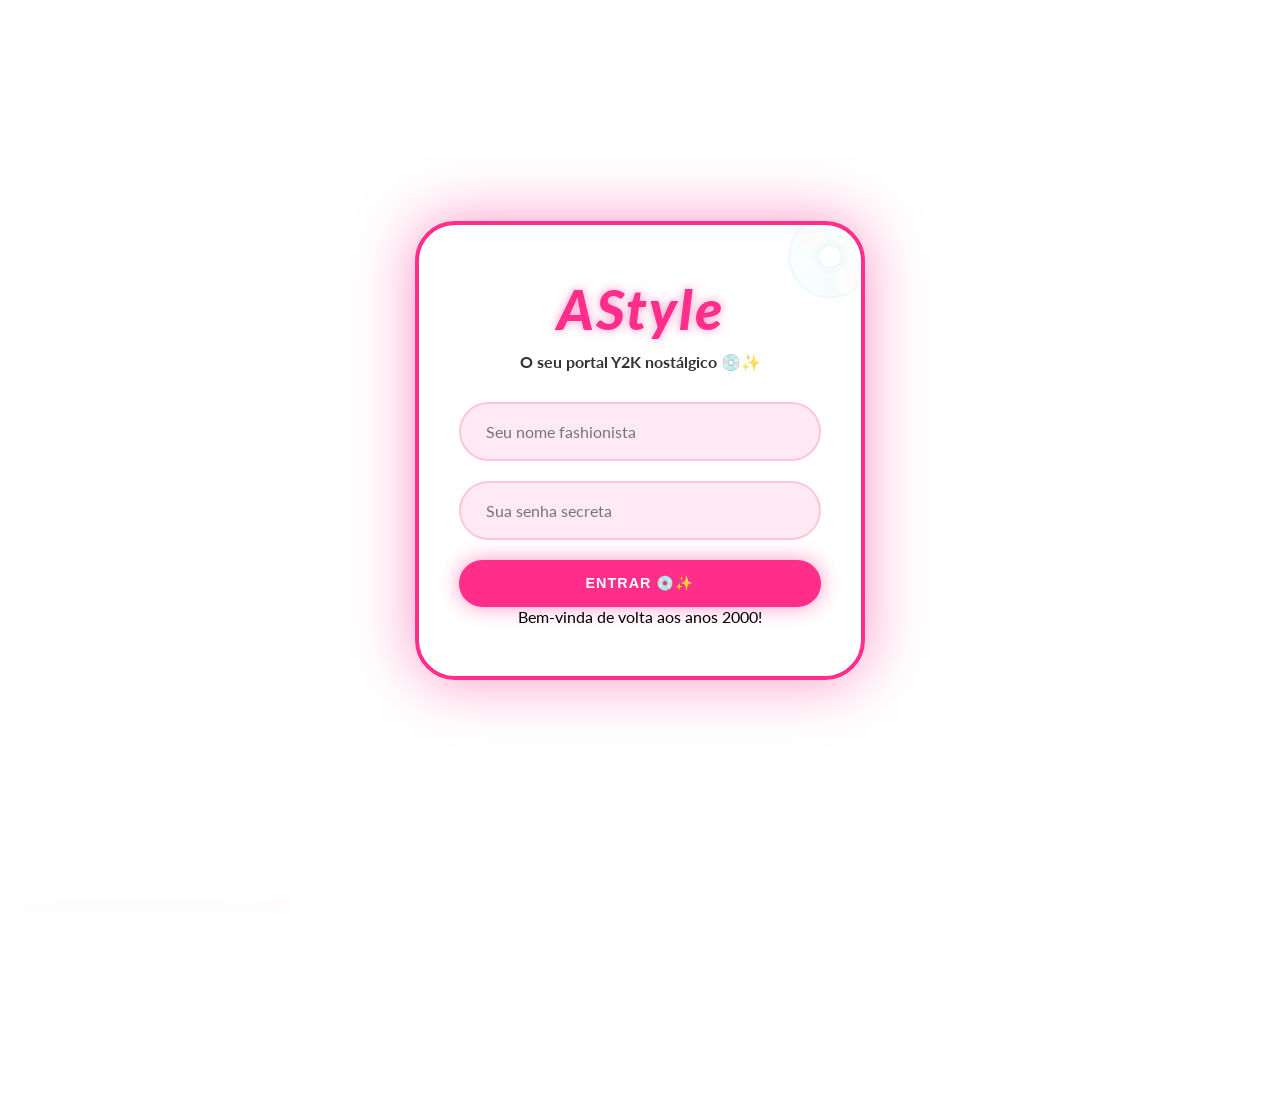
<file: index.html>
<!DOCTYPE html>
<html lang="pt-BR">
<head>
    <meta charset="UTF-8">
    <meta name="viewport" content="width=device-width, initial-scale=1.0">
    <title>AStyle - Y2K Fashion & Style</title>
    <link rel="preconnect" href="https://fonts.googleapis.com">
    <link href="https://fonts.googleapis.com/css2?family=Lato:ital,wght@0,100;0,300;0,400;0,700;0,900;1,100;1,300;1,400;1,700;1,900&display=swap" rel="stylesheet">

    <!-- Font Awesome for icons -->
    <link rel="stylesheet" href="https://cdnjs.cloudflare.com/ajax/libs/font-awesome/6.5.1/css/all.min.css">
    <link rel="stylesheet" href="style.css">
</head>
<body class="light-theme locked">
    
    <!-- Background Particles -->
    <div id="bg-particles"></div>

    <!-- Custom Cursor -->
    <div id="custom-cursor">✨</div>

    <!-- Auth Screen -->

    <div id="auth-overlay" class="auth-overlay">
        <div class="auth-card">
            <div class="auth-header">
                <h1 class="logo">AStyle</h1>
                <p>O seu portal Y2K nostálgico 💿✨</p>


            </div>

            
            <form id="login-form" class="auth-form">
                <input type="text" id="username" placeholder="Seu nome fashionista" required>
                <input type="password" id="password" placeholder="Sua senha secreta" required>
                <button type="submit" class="btn btn-primary btn-block">Entrar 💿✨</button>


            </form>
            
            <div class="auth-footer">
                <p>Bem-vinda de volta aos anos 2000!</p>
            </div>
        </div>
    </div>
    
    <!-- Mobile Header -->
    <header class="mobile-header">
        <div class="mobile-logo">AStyle</div>
        <button id="hamburger-btn" aria-label="Abrir Menu">
            <i class="fas fa-bars"></i>
        </button>
    </header>

    <!-- Sidebar Navigation -->
    <nav id="sidebar" class="sidebar">
        <div class="sidebar-header">
            <div class="logo">AStyle</div>
            <button id="collapse-btn" class="desktop-only" aria-label="Recolher Menu">
                <i class="fas fa-chevron-left"></i>
            </button>
            <button id="close-mobile-btn" class="mobile-only" aria-label="Fechar Menu">
                <i class="fas fa-times"></i>
            </button>
        </div>

        <ul class="nav-links">
            <li>
                <a href="#home" class="nav-item active">
                    <i class="fas fa-house"></i>
                    <span>🏠 Home</span>
                </a>
            </li>
            <li>
                <a href="#moda" class="nav-item">
                    <i class="fas fa-shirt"></i>
                    <span>👗 Moda</span>
                </a>
            </li>
            <li>
                <a href="#historia" class="nav-item">
                    <i class="fas fa-book"></i>
                    <span>📚 História</span>
                </a>
            </li>
            <li>
                <a href="#musica" class="nav-item">
                    <i class="fas fa-music"></i>
                    <span>🎧 Música</span>
                </a>
            </li>
            <li>
                <a href="#beleza" class="nav-item">
                    <i class="fas fa-sparkles"></i>
                    <span>💄 Beleza</span>
                </a>
            </li>
            <li>
                <a href="#contato" class="nav-item">
                    <i class="fas fa-envelope"></i>
                    <span>📞 Contato</span>
                </a>
            </li>
        </ul>

        <div class="sidebar-footer">
            <button id="theme-toggle" class="theme-toggle" aria-label="Alternar Tema">
                <i class="fas fa-sun" id="theme-icon"></i>
                <span>Mudar Tema</span>
            </button>
        </div>
    </nav>

    <!-- Main Content -->
    <main class="main-content">
        <!-- Hero Section -->
        <section id="home" class="content-section active">
            <div class="hero-section">
                <div class="hero-content">
                    <div class="hero-text-content">
                        <h1 class="hero-title">Y2K is back <br><span class="highlight">💿 💿</span></h1>



                        <p class="hero-subtitle">Looks icônicos, brilho, cultura pop e tudo que marcou os anos 2000 — em um só lugar.</p>
                        <div class="hero-buttons">
                            <a href="#moda" class="btn btn-primary" id="explore-btn">Explorar</a>
                            <a href="#moda" class="btn btn-secondary" id="trends-btn">Ver Tendências</a>
                        </div>
                    </div>

                    <!-- Y2K Carousel -->
                    <div class="carousel-wrapper">
                        <div class="carousel-container" id="main-carousel">
                            <!-- Slide 1: Moda -->
                            <div class="carousel-card active" data-index="0">
                                <img src="img/moda.webp" alt="Moda Y2K">
                                <div class="card-content">
                                    <h3>Moda 👗</h3>
                                    <p>A moda dos anos 2000 voltou com tudo 💿✨</p>


                                </div>
                            </div>
                            <!-- Slide 2: Música -->
                            <div class="carousel-card next" data-index="1">
                                <img src="img/album.jfif" alt="Música Y2K">
                                <div class="card-content">
                                    <h3>Música 🎧</h3>
                                    <p>As músicas que marcaram uma geração 🎶</p>
                                </div>
                            </div>
                            <!-- Slide 3: Beleza -->
                            <div class="carousel-card hidden" data-index="2">
                                <img src="img/beleza.jfif" alt="Beleza Y2K">
                                <div class="card-content">
                                    <h3>Beleza 💄</h3>
                                    <p>Brilho, gloss e atitude 💅</p>
                                </div>
                            </div>
                            <!-- Slide 4: Cultura -->
                            <div class="carousel-card prev" data-index="3">
                                <img src="img/cultura.jfif" alt="Cultura Y2K">
                                <div class="card-content">
                                    <h3>Cultura 📸</h3>
                                    <p>Uma era cheia de personalidade 📱</p>
                                </div>
                            </div>
                        </div>
                    </div>
                </div>
            </div>
        </section>


        <!-- Outras Seções -->
        <!-- Moda Section -->
        <section id="moda" class="content-section">
            <h1 class="section-title">👗 Moda Y2K</h1>
            <p class="section-desc">O retorno das bolsas pequenas, cintos de corrente e a estética que marcou os anos 2000.</p>
            
            <!-- Category Menu -->
            <div class="moda-categories">
                <button class="moda-category-btn active" data-category="looks">Looks</button>
                <button class="moda-category-btn" data-category="acessorios">Acessórios</button>
                <button class="moda-category-btn" data-category="ousadia">Ousadia</button>
            </div>

            <!-- Galleries -->
            <div class="moda-galleries-container">
                <!-- Looks Gallery -->
                <div id="gallery-looks" class="moda-gallery active">
                    <div class="simple-grid">
                        <div class="grid-item">
                            <img src="img/looks (2).jpg" alt="Look Y2K 1">
                        </div>
                        <div class="grid-item">
                            <img src="img/looks (3).jpg" alt="Look Y2K 2">
                        </div>
                        <div class="grid-item">
                            <img src="img/looks.jpg" alt="Look Y2K 3">
                        </div>
                    </div>
                </div>

                <!-- Acessórios Gallery -->
                <div id="gallery-acessorios" class="moda-gallery">
                    <div class="simple-grid">
                        <div class="grid-item">
                            <img src="img/acessorio.jpg" alt="Bolsa Baguette">
                        </div>
                        <div class="grid-item">
                            <img src="img/acessorio (2).jpg" alt="Óculos Coloridos">
                        </div>
                        <div class="grid-item">
                            <img src="img/acessorio (3).jpg" alt="Cinto de Corrente">
                        </div>
                    </div>
                </div>

                <!-- Ousadia Gallery -->
                <div id="gallery-ousadia" class="moda-gallery">
                    <div class="simple-grid">
                        <div class="grid-item">
                            <img src="img/ousadia.jpg" alt="Look Ousado 1">
                        </div>
                        <div class="grid-item">
                            <img src="img/ousadia (2).jpg" alt="Look Ousado 2">
                        </div>
                        <div class="grid-item">
                            <img src="img/oculos.jpg" alt="Look Ousado 3">
                        </div>
                    </div>
                </div>
            </div>
        </section>

        <!-- Música Section -->
        <section id="musica" class="content-section">
            <div class="music-header">
                <h1 class="section-title">🎧 Top Hits 2000s</h1>
                <p>Prepare o seu MP3! Os sons que definiram a década.</p>
            </div>

            <div id="playlist-container" class="playlist-grid">
                <!-- Preenchido via JS -->
            </div>
        </section>

        <!-- História Section -->
        <section id="historia" class="content-section">
            <h1 class="section-title">📚 A Cultura dos Anos 2000</h1>
            
            <div class="history-container">
                <!-- Era Digital -->
                <div class="history-main-card">
                    <div class="card-header">
                        <i class="fas fa-desktop"></i>
                        <h2>Era Digital</h2>
                    </div>
                    <div class="card-body">
                        <p>Os anos 2000 foram o começo de um mundo novo — meio bagunçado, colorido, cheio de personalidade e MUITO divertido. A internet ainda era lenta, com aquele barulhinho da conexão, mas isso não impedia ninguém de passar horas online vivendo intensamente cada detalhe.</p>
                        
                        <div class="history-grid">
                            <div class="history-item">
                                <h3><i class="fas fa-comment-dots"></i> MSN Messenger</h3>
                                <p>As pessoas entravam no MSN, colocavam status cheios de emoção, escolhiam uma música que representava o momento e ficavam conversando até tarde. Era tudo muito mais pessoal — cada detalhe dizia algo sobre você.</p>
                            </div>
                            <div class="history-item">
                                <h3><i class="fas fa-camera-retro"></i> Blogs & Fotologs</h3>
                                <p>Os blogs de moda começaram a surgir como diários reais. Não era algo perfeito — era espontâneo, verdadeiro. Fotos com flash estourado, poses no espelho, looks montados com o que tinha no guarda-roupa. E isso era exatamente o charme.</p>
                            </div>
                        </div>

                        <p class="highlight-box">A estética da época era inconfundível: glitter, fundos brilhantes, cores fortes, fontes diferentes, gifs piscando… tudo ao mesmo tempo. Era exagerado, mas era único.</p>

                        <h3>🎧 E fora da internet… a vida era ainda mais intensa.</h3>
                        <p>As pessoas saíam muito. Ir ao shopping com as amigas era um evento. Tirar fotos, provar roupas, rir alto, comprar uma bolsinha nova — tudo virava memória. Mas a noite… a noite era outro nível.</p>
                        
                        <div class="nightlife-section">
                            <div class="nightlife-text">
                                <h3>🔥 Noite & Baladas</h3>
                                <p>As baladas dos anos 2000 eram cheias, animadas e com uma energia que dava pra sentir no corpo. Luzes piscando, pista lotada e todo mundo dançando junto. No Brasil, o fenômeno <strong>Furacão 2000</strong> dominava as pistas com batidas marcantes e coreografias que todo mundo sabia.</p>
                                <p>Era comum ver grupos dançando sincronizados, repetindo passos que viralizavam muito antes das redes sociais como hoje. A música alta, o grave batendo, o calor da pista e aquela sensação de liberdade… era impossível ficar parado.</p>
                            </div>
                        </div>

                        <p>As pessoas se arrumavam pra sair — maquiagem com gloss, brilho, roupas estilosas, acessórios chamativos. Tudo fazia parte da experiência. Não era só sair, era viver o momento.</p>
                        
                        <div class="history-footer">
                            <p>Os anos 2000 eram isso: intensidade, liberdade, expressão. Uma época em que tudo parecia novo, tudo parecia possível… e cada momento virava uma memória inesquecível!</p>
                        </div>
                    </div>
                </div>

                <!-- Ícones Pop -->
                <div class="history-side-section">
                    <div class="section-subtitle">
                        <span>⭐</span>
                        <h2>Ícones Pop</h2>
                    </div>
                    
                    <div class="icons-container">
                        <div class="icon-card">
                            <div class="icon-img-placeholder">💅</div>
                            <div class="icon-info">
                                <h4>Britney Spears</h4>
                                <p>O grande nome do pop. Seus looks, coreografias e músicas estavam por toda parte. Ela influenciou uma geração inteira com seu estilo marcante.</p>
                            </div>
                        </div>
                        
                        <div class="icon-card">
                            <div class="icon-img-placeholder">🛍️</div>
                            <div class="icon-info">
                                <h4>Paris Hilton</h4>
                                <p>Trouxe o glamour e o lifestyle das celebridades para o dia a dia. Com seu estilo “patricinha” cheio de rosa, brilho e luxo, ela transformou a ideia de fama.</p>
                            </div>
                        </div>

                        <div class="icon-card">
                            <div class="icon-img-placeholder">🎸</div>
                            <div class="icon-info">
                                <h4>Avril Lavigne</h4>
                                <p>Trouxe uma estética mais rebelde, com gravatas, tênis e atitude “não ligo”. Ela representava o lado alternativo da época.</p>
                            </div>
                        </div>

                        <div class="icon-summary">
                            <p>Christina Aguilera, Lindsay Lohan e Hilary Duff também foram referências fortes. Os reality shows ganharam força, aproximando o público desses ícones que eram o reflexo de uma geração inteira.</p>
                        </div>
                    </div>
                </div>
            </div>
        </section>

        <!-- Beleza Section -->
        <section id="beleza" class="content-section">
            <h1 class="section-title">💄 Tendências de Beleza 2000</h1>
            <div class="pinterest-grid">
                <!-- Glosses -->
                <div class="grid-item card-medium">
    <img src="img/gloss.jpg" alt="Glosses">
    <div class="card-overlay">
        <h3>Glosses</h3>
        <p>O brilho labial era a marca registrada dessa era.</p>
    </div>
</div>
                
                <!-- Sombras -->
                <div class="grid-item card-tall">
                    <img src="img/make.jpg" alt="Make">
                    <div class="card-overlay">
                        <h3>Sombras</h3>
                        <p>Tons azuis, lilás e metalizados dominavam as pálpebras.</p>
                    </div>
                </div>

                <!-- Sobrancelhas -->
                <div class="grid-item card-medium">
                    <img src="img/sobrancelha.jpg" alt="Sobrancelhas">
                    <div class="card-overlay">
                        <h3>Sobrancelhas</h3>
                        <p>Sobrancelhas finas e super definidas eram a tendência absoluta.</p>
                    </div>
                </div>
            </div>
        </section>

        <!-- Contato Section -->
        <section id="contato" class="content-section">
            <h1 class="section-title">📞 Contato</h1>
            <div class="contact-card">

                <form class="contact-form">
                    <input type="text" placeholder="Seu Nome">
                    <input type="email" placeholder="Seu E-mail">
                    <textarea placeholder="Sua mensagem"></textarea>
                    <button type="submit" class="btn btn-primary">Enviar Mensagem 💿✨</button>


                </form>
            </div>
        </section>
    </main>

    <script src="script.js"></script>
</body>
</html>
</file>
<file: style.css>
/* Reset & Base Styles */
* {
    margin: 0;
    padding: 0;
    box-sizing: border-box;
}

:root {
    /* Tema Claro - Neon Y2K Pink */
    --primary-color: #ff2e8b;
    --primary-glow: rgba(255, 46, 139, 0.5);
    --secondary-color: #ffffff;
    --accent-color: #fce4ec;
    --bg-color: #ffffff;
    --text-color: #000000;
    --sidebar-bg: rgba(255, 255, 255, 0.9);
    --glass-border: rgba(255, 46, 139, 0.2);
    --nav-hover: rgba(255, 46, 139, 0.1);
    
    --sidebar-width: 280px;
    --sidebar-collapsed-width: 80px;
    --transition-speed: 0.4s;
    --glow-color: #ff2e8b;
}

* {
    cursor: none !important; /* Force custom cursor */
}


.dark-theme {
    /* Tema Escuro - Rosa Suave (Nao-Neon) */
    --primary-color: #ff75a7;
    --primary-glow: rgba(255, 117, 167, 0.4);
    --secondary-color: #000000;
    --accent-color: #1a1a1a;
    --bg-color: #000000;
    --text-color: #ffffff;
    --sidebar-bg: rgba(0, 0, 0, 0.9);
    --glass-border: rgba(255, 117, 167, 0.3);
    --nav-hover: rgba(255, 117, 167, 0.15);
}


body {
    font-family: 'Lato', sans-serif;
    background-color: var(--bg-color);
    color: var(--text-color);
    transition: all var(--transition-speed) ease;
    overflow-x: hidden;
    position: relative;
}

/* Background Particles Container */
#bg-particles {
    position: fixed;
    top: 0;
    left: 0;
    width: 100%;
    height: 100%;
    z-index: -1;
    pointer-events: none;
    overflow: hidden;
}

.particle {
    position: absolute;
    background: var(--primary-color);
    border-radius: 50%;
    pointer-events: none;
    opacity: 0.5;
    animation: floatParticle linear infinite;
}

@keyframes floatParticle {
    0% { transform: translateY(0) rotate(0deg); opacity: 0; }
    20% { opacity: 0.5; }
    80% { opacity: 0.5; }
    100% { transform: translateY(-100vh) rotate(360deg); opacity: 0; }
}

/* Star Cursor */
#custom-cursor {
    width: 20px;
    height: 20px;
    background: transparent;
    position: fixed;
    top: 0;
    left: 0;
    pointer-events: none;
    z-index: 10000;
    display: flex;
    align-items: center;
    justify-content: center;
    font-size: 20px;
    filter: drop-shadow(0 0 5px var(--primary-color));
    transition: transform 0.1s ease;
}

.cursor-trail {
    position: fixed;
    pointer-events: none;
    z-index: 9999;
    font-size: 10px;
    color: var(--primary-color);
    animation: fadeTrail 0.5s ease-out forwards;
}

@keyframes fadeTrail {
    0% { transform: scale(1); opacity: 0.8; }
    100% { transform: scale(0.5); opacity: 0; }
}


body.locked {
    overflow: hidden;
}

body.locked .sidebar, body.locked .main-content, body.locked .mobile-header {
    filter: blur(10px);
    pointer-events: none;
}

h1, h2, h3, .logo, .hero-title {
    font-family: 'Lato', sans-serif;
    font-weight: 900;
}

/* Scrollbar Style */
::-webkit-scrollbar {
    width: 8px;
}
::-webkit-scrollbar-track {
    background: var(--bg-color);
}
::-webkit-scrollbar-thumb {
    background: var(--primary-color);
    border-radius: 10px;
    box-shadow: 0 0 5px var(--glow-color);
}

/* Sidebar Layout */
.sidebar {
    position: fixed;
    top: 0;
    left: 0;
    height: 100vh;
    width: var(--sidebar-width);
    background: var(--sidebar-bg);
    backdrop-filter: blur(15px);
    -webkit-backdrop-filter: blur(15px);
    border-right: 1px solid var(--glass-border);
    display: flex;
    flex-direction: column;
    padding: 20px;
    transition: width var(--transition-speed) cubic-bezier(0.4, 0, 0.2, 1);
    z-index: 1000;
    box-shadow: 5px 0 15px rgba(255, 46, 139, 0.1);
}

.sidebar.collapsed {
    width: var(--sidebar-collapsed-width);
    padding: 20px 10px;
}

.sidebar-header {
    display: flex;
    align-items: center;
    justify-content: space-between;
    margin-bottom: 50px;
    height: 60px;
}

.logo {
    font-size: 1.8rem;
    font-weight: 900;
    color: var(--primary-color);
    text-shadow: 0 0 10px var(--primary-glow);
    white-space: nowrap;
    transition: opacity 0.2s;
    letter-spacing: 2px;
    font-style: italic;
}

.sidebar.collapsed .logo {
    opacity: 0;
    pointer-events: none;
}

button {
    background: none;
    border: none;
    color: var(--primary-color);
    cursor: pointer;
    font-size: 1.2rem;
    display: flex;
    align-items: center;
    justify-content: center;
    transition: transform 0.2s, text-shadow 0.2s;
}

button:hover {
    text-shadow: 0 0 10px var(--primary-glow);
    transform: scale(1.1);
}

.nav-links {
    list-style: none;
    flex-grow: 1;
}

.nav-links li {
    margin-bottom: 15px;
}

.nav-item {
    text-decoration: none;
    color: var(--text-color);
    display: flex;
    align-items: center;
    padding: 12px 20px;
    border-radius: 50px;
    transition: all 0.3s ease;
    border: 1px solid transparent;
    white-space: nowrap;
    font-weight: 700;
}

.nav-item i {
    font-size: 1.2rem;
    min-width: 40px;
    color: var(--primary-color);
    transition: transform 0.3s;
}

.nav-item:hover, .nav-item.active {
    background: var(--nav-hover);
    border-color: var(--glass-border);
    box-shadow: 0 0 15px var(--primary-glow);
    transform: translateX(5px);
}

.nav-item:hover i {
    transform: scale(1.2);
}

.sidebar-footer {
    border-top: 1px solid var(--glass-border);
    padding-top: 20px;
}

.theme-toggle {
    width: 100%;
    display: flex;
    align-items: center;
    padding: 12px 15px;
    border-radius: 50px;
    color: var(--text-color);
    justify-content: flex-start;
    gap: 15px;
    border: 1px solid var(--glass-border);
}

/* Main Content */
.main-content {
    margin-left: var(--sidebar-width);
    transition: margin-left var(--transition-speed) ease;
    min-height: 100vh;
}

/* Hero Section */
.hero-section {
    height: 100vh;
    display: flex;
    align-items: center;
    justify-content: center;
    padding: 0 5%;
    overflow: hidden;
    background: var(--bg-color);
    position: relative;
}

/* Background Glows */
.hero-section::before {
    content: '';
    position: absolute;
    width: 500px;
    height: 500px;
    background: radial-gradient(circle, var(--primary-glow) 0%, transparent 70%);
    top: -100px;
    right: -100px;
    z-index: 1;
    opacity: 0.3;
}

.hero-content {
    display: grid;
    grid-template-columns: 1fr 1fr;
    gap: 40px;
    width: 100%;
    max-width: 1200px;
    z-index: 10;
    align-items: center;
}

.hero-text-content {
    animation: slideInLeft 0.8s ease-out;
}

.hero-title {
    font-size: 5rem;
    line-height: 1;
    margin-bottom: 20px;
    color: var(--text-color);
    font-style: italic;
    text-transform: uppercase;
}

.hero-title .highlight {
    color: var(--primary-color);
    text-shadow: 0 0 15px var(--primary-glow);
    display: block;
}

.hero-subtitle {
    font-size: 1.2rem;
    margin-bottom: 35px;
    line-height: 1.6;
    color: var(--text-color);
    opacity: 0.8;
}

.hero-buttons {
    display: flex;
    gap: 20px;
}

.btn {
    padding: 15px 35px;
    border-radius: 50px;
    text-decoration: none;
    font-weight: 900;
    letter-spacing: 1px;
    transition: all 0.3s ease;
    text-transform: uppercase;
    font-size: 0.9rem;
    display: inline-block;
}

.btn-primary {
    background: var(--primary-color);
    color: white;
    box-shadow: 0 0 20px var(--primary-glow);
}

.btn-primary:hover {
    transform: translateY(-5px);
    box-shadow: 0 0 35px var(--primary-glow);
}

.btn-secondary {
    background: transparent;
    border: 2px solid var(--primary-color);
    color: var(--primary-color);
}

.btn-secondary:hover {
    background: var(--nav-hover);
    transform: translateY(-5px);
}

/* Y2K Carousel */
.carousel-wrapper {
    position: relative;
    height: 500px;
    display: flex;
    align-items: center;
    justify-content: center;
    perspective: 1000px;
}

.carousel-container {
    position: relative;
    width: 350px;
    height: 450px;
    transform-style: preserve-3d;
}

.carousel-card {
    position: absolute;
    width: 100%;
    height: 100%;
    background: var(--sidebar-bg);
    border-radius: 30px;
    border: 1px solid var(--glass-border);
    backdrop-filter: blur(10px);
    overflow: hidden;
    transition: all 0.6s cubic-bezier(0.23, 1, 0.32, 1);
    box-shadow: 0 10px 30px rgba(0,0,0,0.1);
    cursor: pointer;
    display: flex;
    flex-direction: column;
}

.carousel-card img {
    width: 100%;
    height: 75%;
    object-fit: cover;
}

.card-content {
    padding: 20px;
    flex: 1;
    display: flex;
    flex-direction: column;
    justify-content: center;
}

.card-content h3 {
    font-size: 1.2rem;
    color: var(--primary-color);
    margin-bottom: 5px;
}

.card-content p {
    font-size: 0.85rem;
    opacity: 0.7;
}

/* Card States */
.carousel-card.active {
    transform: translateZ(100px);
    z-index: 5;
    opacity: 1;
    border-color: var(--primary-color);
    box-shadow: 0 0 30px var(--primary-glow);
}

.carousel-card.prev {
    transform: translateX(-150px) translateZ(-100px) rotateY(30deg);
    z-index: 3;
    opacity: 0.5;
}

.carousel-card.next {
    transform: translateX(150px) translateZ(-100px) rotateY(-30deg);
    z-index: 3;
    opacity: 0.5;
}

.carousel-card.hidden {
    opacity: 0;
    pointer-events: none;
    transform: translateZ(-200px);
}

/* Sections */
.content-section {
    display: none;
    padding: 80px 5%;
    min-height: 100vh;
    animation: fadeIn 0.5s ease;
}

.content-section.active {
    display: block;
}

.section-title {
    font-size: 3.5rem;
    margin-bottom: 40px;
    color: var(--primary-color);
    text-transform: uppercase;
    font-style: italic;
    text-shadow: 0 0 15px var(--primary-glow);
}

/* Pinterest Grid & Cards */
.pinterest-grid {
    column-count: 3;
    column-gap: 25px;
    margin-top: 30px;
}

.grid-item {
    break-inside: avoid;
    margin-bottom: 25px;
    border-radius: 25px;
    overflow: hidden;
    background: var(--sidebar-bg);
    border: 1px solid var(--glass-border);
    transition: all 0.4s cubic-bezier(0.175, 0.885, 0.32, 1.275);
    position: relative;
}

.grid-item:hover {
    transform: translateY(-10px) scale(1.02);
    border-color: var(--primary-color);
    box-shadow: 0 10px 30px var(--primary-glow);
}

.grid-item img {
    width: 100%;
    display: block;
}

.card-tall { height: 500px; }
.card-medium { height: 350px; }
.grid-item:not(.card-tall):not(.card-medium) { height: 250px; }

.grid-item.card-tall img, .grid-item.card-medium img, .grid-item img {
    height: 100%;
    object-fit: cover;
}

.card-overlay {
    position: absolute;
    bottom: 0;
    left: 0;
    width: 100%;
    padding: 25px;
    background: linear-gradient(transparent, rgba(0,0,0,0.8));
    color: white;
    opacity: 0;
    transition: opacity 0.3s;
    backdrop-filter: blur(5px);
}

.grid-item:hover .card-overlay {
    opacity: 1;
}

.card-overlay h3 {
    color: var(--primary-color);
    font-size: 1.4rem;
    margin-bottom: 5px;
}

/* Moda Categories & Gallery Styles */
.section-desc {
    margin-bottom: 30px;
    font-size: 1.1rem;
    opacity: 0.8;
}

.moda-categories {
    display: flex;
    gap: 15px;
    margin-bottom: 40px;
    flex-wrap: wrap;
}

.moda-category-btn {
    padding: 12px 25px;
    border-radius: 50px;
    border: 1px solid var(--glass-border);
    background: var(--nav-hover);
    color: var(--text-color);
    font-weight: 700;
    transition: all 0.3s ease;
    font-size: 0.95rem;
}

.moda-category-btn:hover {
    border-color: var(--primary-color);
    box-shadow: 0 0 15px var(--primary-glow);
    transform: translateY(-2px);
}

.moda-category-btn.active {
    background: var(--primary-color);
    color: white;
    border-color: var(--primary-color);
    box-shadow: 0 0 20px var(--primary-glow);
}

.moda-galleries-container {
    position: relative;
    min-height: 400px;
}

.moda-gallery {
    display: none;
    animation: fadeIn 0.6s ease;
}

.moda-gallery.active {
    display: block;
}

.simple-grid {
    display: grid;
    grid-template-columns: repeat(3, 1fr);
    gap: 30px;
}

@media (max-width: 992px) {
    .simple-grid {
        grid-template-columns: repeat(2, 1fr);
    }
}

@media (max-width: 576px) {
    .simple-grid {
        grid-template-columns: 1fr;
    }
    .moda-categories {
        justify-content: center;
    }
}

/* History Section */
.history-container {
    display: grid;
    grid-template-columns: 2fr 1fr;
    gap: 40px;
    align-items: start;
}

.history-main-card {
    background: var(--sidebar-bg);
    border-radius: 30px;
    border: 1px solid var(--glass-border);
    overflow: hidden;
    backdrop-filter: blur(10px);
    box-shadow: 0 10px 30px rgba(0,0,0,0.05);
}

.card-header {
    background: var(--primary-color);
    padding: 20px 30px;
    display: flex;
    align-items: center;
    gap: 15px;
    color: white;
}

.card-header h2 {
    font-size: 1.8rem;
    text-transform: uppercase;
}

.card-body {
    padding: 40px;
}

.card-body p {
    line-height: 1.8;
    margin-bottom: 25px;
    font-size: 1.1rem;
    opacity: 0.9;
}

.history-grid {
    display: grid;
    grid-template-columns: 1fr 1fr;
    gap: 30px;
    margin: 40px 0;
}

.history-item {
    background: var(--nav-hover);
    padding: 25px;
    border-radius: 20px;
    border: 1px dashed var(--primary-color);
}

.history-item h3 {
    color: var(--primary-color);
    margin-bottom: 10px;
    display: flex;
    align-items: center;
    gap: 10px;
}

.highlight-box {
    background: linear-gradient(135deg, var(--primary-color), #ff85b3);
    color: white;
    padding: 30px;
    border-radius: 20px;
    font-weight: 700;
    text-align: center;
    font-style: italic;
    box-shadow: 0 10px 20px var(--primary-glow);
    margin: 40px 0;
}

.nightlife-section {
    margin: 40px 0;
    padding-left: 20px;
    border-left: 4px solid var(--primary-color);
}

.history-footer {
    margin-top: 50px;
    padding-top: 30px;
    border-top: 1px solid var(--glass-border);
    font-style: italic;
    color: var(--primary-color);
    text-align: center;
}

/* Side Section - Pop Icons */
.history-side-section {
    position: sticky;
    top: 100px;
}

.section-subtitle {
    display: flex;
    align-items: center;
    gap: 10px;
    margin-bottom: 30px;
}

.section-subtitle h2 {
    color: var(--primary-color);
    font-size: 2rem;
}

.icons-container {
    display: flex;
    flex-direction: column;
    gap: 20px;
}

.icon-card {
    background: var(--sidebar-bg);
    padding: 20px;
    border-radius: 20px;
    border: 1px solid var(--glass-border);
    display: flex;
    gap: 15px;
    transition: 0.3s;
}

.icon-card:hover {
    transform: translateX(-10px);
    border-color: var(--primary-color);
    box-shadow: -5px 5px 15px var(--primary-glow);
}

.icon-img-placeholder {
    width: 60px;
    height: 60px;
    background: var(--nav-hover);
    border-radius: 15px;
    display: flex;
    align-items: center;
    justify-content: center;
    font-size: 1.5rem;
    flex-shrink: 0;
    border: 1px solid var(--glass-border);
}

.icon-info h4 {
    color: var(--primary-color);
    margin-bottom: 5px;
}

.icon-info p {
    font-size: 0.85rem;
    line-height: 1.4;
    opacity: 0.8;
}

.icon-summary {
    background: var(--accent-color);
    padding: 20px;
    border-radius: 20px;
    font-size: 0.9rem;
    line-height: 1.6;
    border: 1px solid var(--glass-border);
}

/* Playlist */
.playlist-grid {
    display: grid;
    grid-template-columns: repeat(auto-fill, minmax(300px, 1fr));
    gap: 25px;
    margin-top: 40px;
}

.song-card {
    background: var(--sidebar-bg);
    padding: 25px;
    border-radius: 25px;
    display: flex;
    align-items: center;
    gap: 20px;
    border: 1px solid var(--glass-border);
    transition: all 0.3s ease;
    cursor: pointer;
    backdrop-filter: blur(5px);
}

.song-card:hover {
    border-color: var(--primary-color);
    transform: scale(1.03);
    box-shadow: 0 10px 20px var(--primary-glow);
}

.song-number {
    font-size: 2rem;
    font-weight: 900;
    color: var(--primary-color);
    opacity: 0.5;
}

.song-info h4 {
    font-size: 1.2rem;
    margin-bottom: 2px;
}

.song-info p {
    font-size: 0.9rem;
    opacity: 0.7;
}

.play-icon {
    margin-left: auto;
    font-size: 1.8rem;
    color: var(--primary-color);
    transition: 0.3s;
}

.song-card:hover .play-icon {
    transform: scale(1.2);
}

/* Contact */
.contact-card {
    background: var(--sidebar-bg);
    padding: 50px;
    border-radius: 35px;
    border: 2px solid var(--glass-border);
    backdrop-filter: blur(15px);
    max-width: 800px;
    margin: 0 auto;
    box-shadow: 0 20px 50px rgba(0,0,0,0.1);
}

.contact-form {
    display: flex;
    flex-direction: column;
    gap: 20px;
}

.contact-form input, .contact-form textarea {
    background: var(--nav-hover);
    border: 1px solid var(--glass-border);
    padding: 18px 25px;
    border-radius: 15px;
    color: var(--text-color);
    font-family: inherit;
    font-size: 1rem;
    transition: 0.3s;
}

.contact-form input:focus, .contact-form textarea:focus {
    outline: none;
    border-color: var(--primary-color);
    box-shadow: 0 0 15px var(--primary-glow);
    background: var(--bg-color);
}

.contact-form textarea {
    height: 150px;
    resize: none;
}

/* Auth */
.auth-overlay {
    position: fixed;
    top: 0; left: 0; width: 100vw; height: 100vh;
    background: var(--bg-color);
    z-index: 10000;
    display: flex;
    align-items: center;
    justify-content: center;
    padding: 20px;
}

.auth-overlay.hidden {
    display: none;
}

.auth-card {
    background: var(--bg-color);
    padding: 50px 40px;
    border-radius: 40px;
    border: 4px solid var(--primary-color);
    text-align: center;
    max-width: 450px;
    width: 100%;
    box-shadow: 0 0 60px var(--primary-glow);
    position: relative;
    overflow: hidden;
}

.auth-card::before {
    content: '💿';
    position: absolute;
    top: -20px;
    right: -20px;
    font-size: 5rem;
    opacity: 0.1;
    transform: rotate(20deg);
}

.auth-header h1 {
    font-size: 3.5rem;
    margin-bottom: 10px;
}

.auth-header p {
    margin-bottom: 30px;
    font-weight: 700;
    opacity: 0.8;
}

.auth-form input {
    width: 100%;
    padding: 18px 25px;
    margin-bottom: 20px;
    border-radius: 50px;
    border: 2px solid var(--glass-border);
    background: var(--nav-hover);
    color: var(--text-color);
    font-family: inherit;
    font-size: 1rem;
}

.auth-form input:focus {
    border-color: var(--primary-color);
    outline: none;
    background: var(--bg-color);
}

.btn-block {
    width: 100%;
}

/* Animations */
@keyframes slideInLeft {
    from { opacity: 0; transform: translateX(-50px); }
    to { opacity: 1; transform: translateX(0); }
}

@keyframes fadeIn {
    from { opacity: 0; transform: translateY(30px); }
    to { opacity: 1; transform: translateY(0); }
}

/* Mobile */
@media (max-width: 992px) {
    .main-content { margin-left: 0; }
    .hero-content {
        grid-template-columns: 1fr;
        text-align: center;
        gap: 60px;
    }
    .hero-buttons { justify-content: center; }
    .sidebar { left: -100%; }
    .sidebar.open { left: 0; }
    .mobile-only { display: block; }
    
    .history-container { grid-template-columns: 1fr; }
    .history-grid { grid-template-columns: 1fr; }
    .pinterest-grid { column-count: 2; }
    
    .hero-title { font-size: 3.5rem; }
}

@media (max-width: 600px) {
    .pinterest-grid { column-count: 1; }
    .section-title { font-size: 2.5rem; }
    .auth-card { padding: 30px 20px; }
}
</file>
